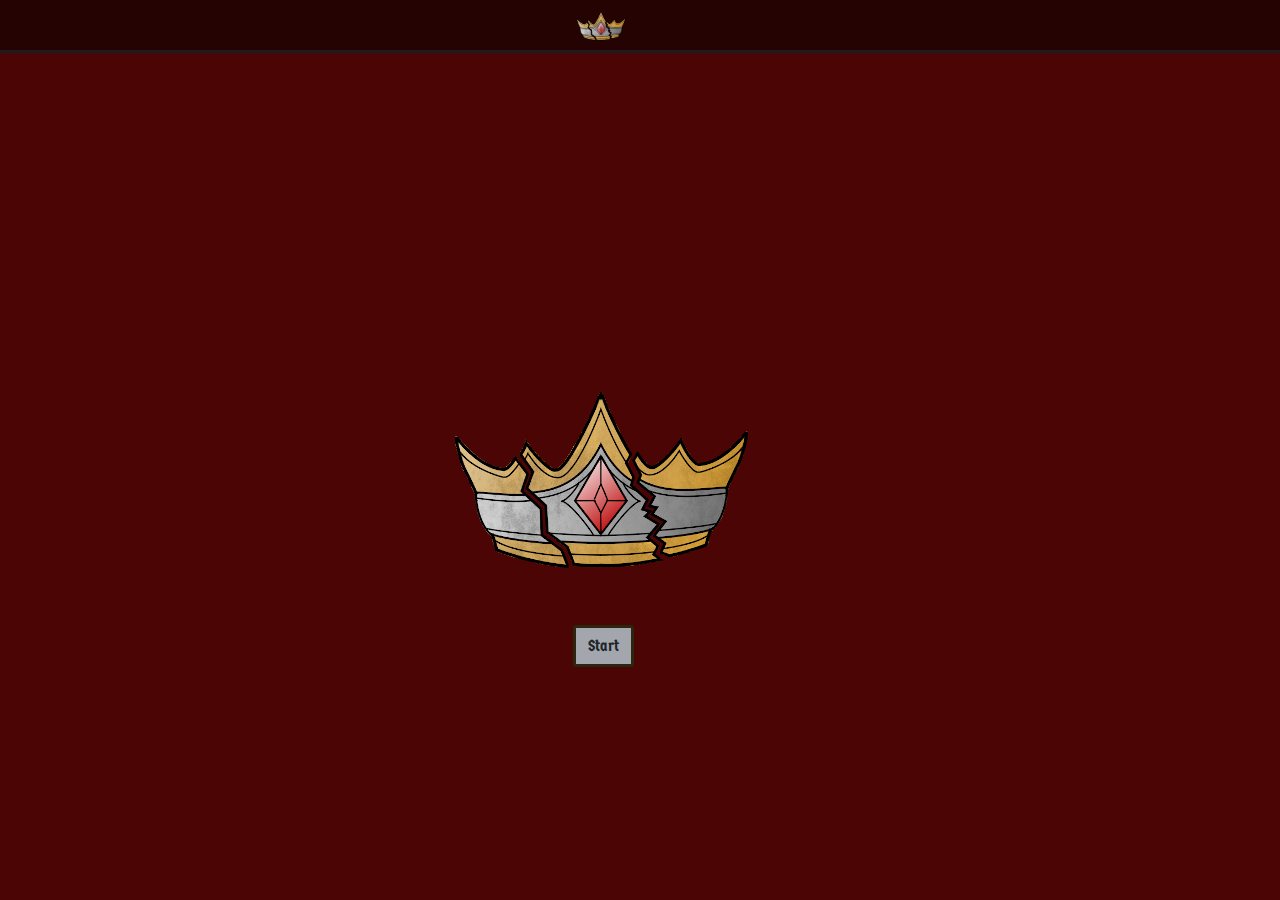
<file: index.html>
<!DOCTYPE html>
<html lang="en">
<head>
    <meta charset="UTF-8">
    <meta name="viewport" content="width=device-width, initial-scale=1.0">
    <meta http-equiv="X-UA-Compatible" content="ie=edge">
    <script src="https://ajax.googleapis.com/ajax/libs/jquery/3.4.1/jquery.min.js"></script>
    <link rel="stylesheet" href="https://stackpath.bootstrapcdn.com/bootstrap/4.3.1/css/bootstrap.min.css" integrity="sha384-ggOyR0iXCbMQv3Xipma34MD+dH/1fQ784/j6cY/iJTQUOhcWr7x9JvoRxT2MZw1T" crossorigin="anonymous">
    <link href="https://fonts.googleapis.com/css?family=Germania+One&display=swap" rel="stylesheet">
    <link rel="stylesheet" type="text/css" href="assets/css/style.css">
    <title>War Camp</title>
</head>
<body>
    <header id = "pageHead">
        <img src = "assets/images/crown.png" alt = "CrownBreaker" id = "crownImgHead">
    </header>
    <div class = "container" id="wrapper">

        
        <!--This div will hold the front page and start button-->
        <div class = "row" id = "startPage">
            <div class = "col-12">
                <img src = "assets/images/crown.png" alt = "CrownBreaker" id = "crownImg">
            </div>
            <div class = "col-12">
                <button type="button" class="btn crownBtn" id = "startBtn" onclick = begin()>Start</button>
            </div>
        </div>
        <!--This div will hold the buttons to select list mode or match mode-->
        <div class = "row justify-content-center" id = "modeSelect" style = "display: none">
            <button type="button" class="btn crownBtn" onclick = listMode()>Build a List</button>
            <br>
            <button type="button" class="btn crownBtn">Play a Match</button>
        </div>
     <!--This div will hold list mode-->
    
        <div  id = "listMode" style = "display: none">
            <div class = "row justify-content-center" id = "listModeSelect">
                    <button type="button" class="btn crownBtn" onclick = listBuilder() id = "listButton">Build a new list</button>
                    <br>
                    <button type="button" class="btn crownBtn" id = "listLoader">Load a List</button>
            </div>
            <div id = "factionSelect" class = "row justify-content-center" style = "display: none">
                    <u><h2 id = "factionHeader">Choose a Faction</h2></u>
                    <button type="button" class="btn crownBtn" onclick = buildList() id = "kateria">Katerian Empire</button>
            </div>
            <div id = "list" style = "display: none">
                <div>
                    <h2 id = "points">Points: 0</h2>
                </div>
                <div id = "commandDisplay" class = "unitDisplay">
                    <h2>Commanders:</h2>
                    <button type="button" class="btn crownBtn" onclick = unitDisplay(this) id = "command">+</button>
                    <button type="button" class="btn crownBtn" onclick = unitHide(this) id = "command">-</button>
                    <hr>
                    <div id = "commandUnits" style = "display: none">
                        
                    </div>
                    <hr>
                    <div id = "commandUnitList">

                    </div>
                </div>

                <div id = "infantryDisplay" class = "unitDisplay">
                    <h2>Infantry:</h2>
                    <button type="button" class="btn crownBtn" onclick = unitDisplay(this) id = "infantry">+</button>
                    <button type="button" class="btn crownBtn" onclick = unitHide(this) id = "infantry">-</button>
                    <hr>
                    <div id = "infantryUnits" style = "display: none">
                       
                    </div>
                    <hr>
                    <div id = "infantryUnitList">

                    </div>
                </div>

                <div id = "rangedDisplay" class = "unitDisplay">
                    <h2>Ranged:</h2>
                    <button type="button" class="btn crownBtn" onclick = unitDisplay(this) id = "ranged">+</button>
                    <button type="button" class="btn crownBtn" onclick = unitHide(this) id = "ranged">-</button>
                    <hr>
                    <div id = "rangedUnits" style = "display: none">
                        
                    </div>
                    <hr>
                    <div id = "rangedUnitList">

                    </div>
                </div>

                <div id = "cavalryDisplay" class = "unitDisplay">
                    <h2>Cavalry:</h2>
                    <button type="button" class="btn crownBtn" onclick = unitDisplay(this) id = "cavalry">+</button>
                    <button type="button" class="btn crownBtn" onclick = unitHide(this) id = "cavalry">-</button>
                    <hr>
                    <div id = "cavalryUnits" style = "display: none">
                           
                    </div>
                    <hr>
                    <div id = "cavalryUnitList">

                    </div>
                </div>
            </div>
            
        </div>
        <!--This div will hold match mode-->
        <div id = "matchMode" style = "display: none">

        </div>
    </div>
    <script src="https://code.jquery.com/jquery-3.2.1.slim.min.js" integrity="sha384-KJ3o2DKtIkvYIK3UENzmM7KCkRr/rE9/Qpg6aAZGJwFDMVNA/GpGFF93hXpG5KkN" crossorigin="anonymous"></script>
<script src="https://cdnjs.cloudflare.com/ajax/libs/popper.js/1.12.9/umd/popper.min.js" integrity="sha384-ApNbgh9B+Y1QKtv3Rn7W3mgPxhU9K/ScQsAP7hUibX39j7fakFPskvXusvfa0b4Q" crossorigin="anonymous"></script>
<script src="https://maxcdn.bootstrapcdn.com/bootstrap/4.0.0/js/bootstrap.min.js" integrity="sha384-JZR6Spejh4U02d8jOt6vLEHfe/JQGiRRSQQxSfFWpi1MquVdAyjUar5+76PVCmYl" crossorigin="anonymous"></script>
</body>
<script src = javascript.js></script>
</html>
</file>
<file: assets/css/style.css>
html,body{
    width: 100%;
    height: 100%;
    margin: 0px;
    padding: 0px;
}

#startPage{
    margin-top: 20%;
}

#crownImg{
    margin-top: 50px;
    margin-left: 10%;
}

#crownImgHead{
    margin:0px 45% 0px 45%;
    width:50px;
}

#pageHead{
    width: 100%;
    background-color: #250303;
    border-bottom: solid;
    border-width: 3px;
    border-color: #1c1c1d;
}

#startBtn{
    margin-left: 40%;
}

#modeSelect{
    margin-left: 30%;
    margin-top: 90%;
}

#listModeSelect{
    margin-top: 90%;
}

#points{
    margin: 10px;
}

#list{
    margin-top: 20px;
    background-color: #c7a879;
    border: solid;
    border-width: 3px;
    border-color: #1c1c1d;
    border-radius: 3px;

    box-shadow:
    0 0 0 5px #b48319,
    0 0 0 8px #1c1c1d;
}

#factionHeader{
    margin: 10px;
    margin-left: 15%;
}

#kateria{
    margin-top: 10px;
    margin-bottom: 10px;
    margin-left: 25%;
}

.unitDisplay{
    margin: 10px;
}

.crownBtn{
    background-color: #a3a7ad;
    border-style: solid;
    border-width: 3px;
    border-color: #2c250f;
    border-radius: 3px;
    font-family: 'Germania One', cursive;
}

body{
    background-color: #4b0505;
}

hr{
    border-style: solid;
    border-width: 3px;
    border-color: #2c250f;
}

h1,h2,h3,h4,h5,h6{
    font-family: 'Germania One', cursive;
}

.unitBtn{
    white-space: nowrap;
    overflow-x: auto;
    overflow-y: hidden;
}

.unitCld{
    display: inline-block;
}

.unitName{
    margin: 10px;
}

.unitClsr{
    margin: 6px;
    position: absolute;
    right: 10%;
}

#factionSelect{
    margin-top: 50px;
    margin-left: 30px;
    margin-right: 30px;
    background-color: #c7a879;
    border: solid;
    border-width: 3px;
    border-color: #1c1c1d;
    border-radius: 3px;

    box-shadow:
    0 0 0 5px #b48319,
    0 0 0 8px #1c1c1d;
}

@media only screen and (max-width:360px) {
    #crownImg{
        margin-left: 15px;
    }

    #factionHeader{
        margin: 10px;
        margin-left: 10%;
    }
    
    #kateria{
        margin-top: 10px;
        margin-bottom: 10px;
        margin-left: 20%;
    }
}

@media only screen and (min-width: 768px) {
    #crownImg{
        margin-left: 33%;
    }

    #startBtn{
        margin-left: 44%;
    }

    #modeSelect{
        margin-left: 40%;
        margin-top: 50%;
    }

    #listModeSelect{
        margin-top: 50%;
    }

    #kateria{
        margin-left: 40%;
    }

    #factionHeader{
        margin-left: 35%;
    }
}
</file>
